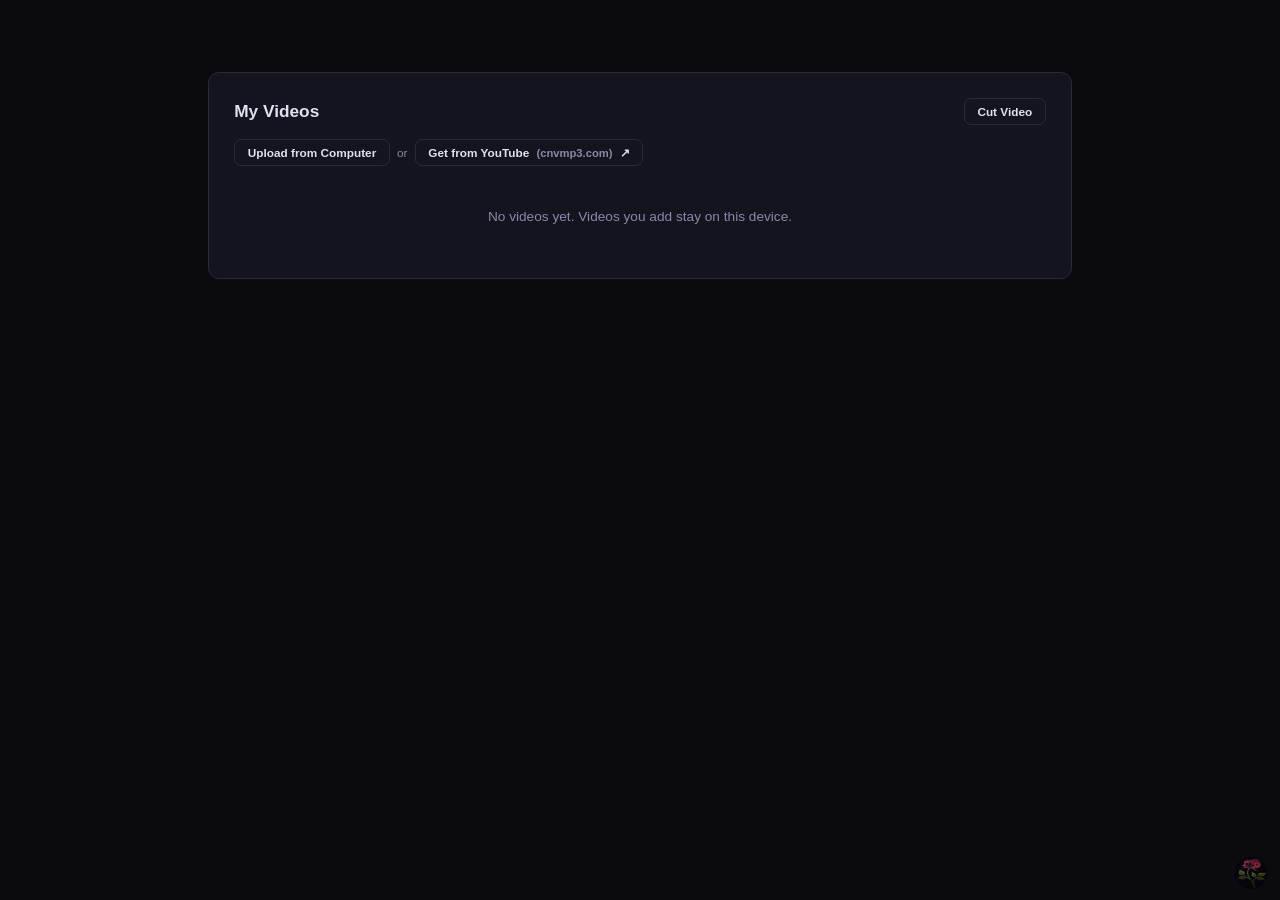
<file: index.html>
<!DOCTYPE html>
<html lang="en">
<head>
<meta charset="UTF-8">
<meta name="viewport" content="width=device-width, initial-scale=1.0">
<title>Dance Practice</title>
<link rel="icon" href="[data-uri]" type="image/png">
    <link rel="stylesheet" href="css/style.css">
</head>
<body>
<header style="position:relative;">
</header>

<div class="container">
    <!-- Video library -->
    <div class="card" id="libraryCard">
        <h2 style="display:flex;align-items:center;gap:10px;">
            <span>My Videos</span>
            <span style="display:flex;align-items:center;gap:8px;margin-left:auto;">
                <button class="btn btn-outline btn-sm" id="cutBtn">Cut Video</button>
            </span>
        </h2>
        <div style="display:flex;gap:8px;margin-top:4px;align-items:center;flex-wrap:wrap;">
            <button class="btn btn-outline btn-sm" id="addVideoBtn">Upload from Computer</button>
            <input type="file" id="videoFileInput" accept="video/*" multiple hidden>
            <span id="uploadProgress" style="display:none;font-size:0.8rem;color:var(--accent);margin-left:4px;"></span>
            <span style="color:var(--text-muted);font-size:0.82rem;">or</span>
            <a href="https://cnvmp3.com" target="_blank" rel="noopener noreferrer" class="btn btn-outline btn-sm" style="text-decoration:none;">Get from YouTube <span style="color:var(--text-muted);font-size:0.78rem;">(cnvmp3.com)</span>↗</a>
        </div>
        <ul class="video-list" id="videoList" style="margin-top:16px;"></ul>
    </div>

        <!-- Cut Video panel -->
        <div id="cutPanel" class="card" style="display:none;">
            <div style="display:flex;align-items:center;gap:12px;margin-bottom:12px;">
                <h3 style="font-size:0.95rem;margin:0;color:var(--text-muted);">Cut Video</h3>
                <button class="btn btn-outline btn-sm" id="cutCloseBtn" style="margin-left:auto;">Close</button>
            </div>
            <div id="cutControls" style="display:none;">
                <div style="display:flex;gap:8px;align-items:center;flex-wrap:wrap;margin-bottom:8px;">
                    <button class="btn btn-outline btn-sm" id="cutSetStartBtn">Set Start</button>
                    <button class="btn btn-outline btn-sm" id="cutStartFineLeft" title="-1 frame">&#9664;</button>
                    <span id="cutStartDisplay" style="font-size:0.8rem;color:var(--text);min-width:110px;">Start: —</span>
                    <button class="btn btn-outline btn-sm" id="cutStartFineRight" title="+1 frame">&#9654;</button>
                </div>
                <div style="display:flex;gap:8px;align-items:center;flex-wrap:wrap;margin-bottom:8px;">
                    <button class="btn btn-outline btn-sm" id="cutSetEndBtn">Set End</button>
                    <button class="btn btn-outline btn-sm" id="cutEndFineLeft" title="-1 frame">&#9664;</button>
                    <span id="cutEndDisplay" style="font-size:0.8rem;color:var(--text);min-width:110px;">End: —</span>
                    <button class="btn btn-outline btn-sm" id="cutEndFineRight" title="+1 frame">&#9654;</button>
                </div>
                <div style="display:flex;gap:8px;align-items:center;flex-wrap:wrap;">
                    <button class="btn btn-outline btn-sm" id="cutTestBtn" title="Jump to 3 seconds before the cut (S)">Test</button>
                    <button class="btn btn-outline btn-sm" id="cutExportBtn" style="background:var(--accent);color:#fff;border-color:var(--accent);">Export Video</button>
                    <span id="cutExportProgress" style="display:none;font-size:0.8rem;color:var(--accent);"></span>
                </div>
            </div>
            <div style="display:flex;gap:16px;flex-wrap:wrap;margin:16px 0 12px;">
                <div style="flex:1;min-width:250px;padding:12px;background:var(--surface2);border-radius:8px;">
                    <div style="font-size:0.8rem;color:var(--text-muted);margin-bottom:6px;font-weight:600;">Video Source</div>
                    <div id="cutVideoLabel" style="font-size:0.8rem;color:var(--text);margin-bottom:6px;">None selected</div>
                    <div style="display:flex;gap:6px;">
                        <button class="btn btn-outline btn-sm" id="cutVideoLibraryBtn">Pick from Library</button>
                        <button class="btn btn-outline btn-sm" id="cutVideoUploadBtn">Upload</button>
                    </div>
                    <input type="file" id="cutVideoFile" accept="video/*" hidden>
                </div>
            </div>
            
        </div>

    <!-- Player layout -->
    <div class="player-layout" id="playerLayout">
        <div class="card player-section-card" id="playerSection">
            <h2 id="playerTitle">Now Playing</h2>
            <div class="fs-container" id="fsContainer">
                <div class="video-wrap" id="videoWrap">
                    <video id="videoPlayer" playsinline style="background:#000;min-height:300px;"></video>
                </div>
                <div class="video-overlay" id="videoOverlay">
                    <button class="ctrl-btn" id="playPauseBtn" title="Play/Pause (Space)">&#9654;</button>
                    <span class="ctrl-time" id="timeDisplay">0:00</span>
                    <span class="ctrl-sep">/</span>
                    <span class="ctrl-time ctrl-time-muted" id="durationDisplay">0:00</span>
                    <div class="seek-bar" id="seekBar">
                        <div class="seek-track"></div>
                        <div class="seek-buffered" id="seekBuffered"></div>
                        <div class="seek-progress" id="seekProgress"></div>
                        <input type="range" class="seek-input" id="seekInput" min="0" max="1000" step="1" value="0" title="Seek (← → 3s skip)">
                        <div class="seek-tooltip" id="seekTooltip">0:00</div>
                    </div>
                    <button class="ctrl-btn ctrl-btn-sm" id="fullscreenBtn" title="Fullscreen (F)">&#9974;</button>
                </div>
            </div>
            <div class="controls">
                <button class="btn btn-outline" id="mirrorBtn" title="Mirror/flip the video horizontally (M)" style="width:130px;">
                    &#x1f504; Original
                </button>
                <button class="btn btn-outline btn-sm" id="loopBtn" title="Toggle looping" style="width:104px;">&#x1f501; Loop: On</button>
                <span class="speed-label">Speed:</span>
                <button class="btn btn-outline btn-sm" id="speedDownBtn" title="Decrease speed (↓)">&#x2212;</button>
                <input type="text" class="speed-value-input" id="speedInput" inputmode="decimal" pattern="[0-9]*\.?[0-9]*" value="1.00x" maxlength="5" title="Custom speed 0.25–2.0 (↑↓ arrows, Enter)">
                <button class="btn btn-outline btn-sm" id="speedUpBtn" title="Increase speed (↑)">+</button>
                <button class="btn btn-outline btn-sm" id="speedResetBtn" title="Reset speed (R)">Reset</button>
            </div>
            <div class="video-info" id="videoInfo"></div>
        </div>
        <div class="sidebar-stack">
            <div class="sidebar-card" id="keybindPanel">
                <div class="keybind-header">
                    <span class="keybind-title">Timestamps</span>
                    <button class="btn btn-outline btn-sm" id="resetMarkersBtn" title="Clear all timestamps">Reset</button>
                    <button class="btn btn-outline btn-sm" id="addKeybindBtn">+ Add</button>
                    <input type="text" class="keybind-input-num" id="keybindInputNum" maxlength="1" placeholder="key" style="display:none;" readonly>
                    <button class="btn btn-outline btn-sm" id="cancelKeybindBtn" style="display:none;">Cancel</button>
                </div>
                <div class="keybind-list" id="keybindList">
                    <div class="keybind-empty">No keybinds set. Click "+ Add", then press 1-9 to save the current timestamp.</div>
                </div>
            </div>
            <div class="sidebar-card" id="loopSection">
                <div class="loop-header">
                    <span class="loop-title">Practice Loop</span>
                    <button class="btn btn-outline btn-sm" id="resetLoopBtn" title="Clear loop times">Reset</button>
                </div>
                <div class="loop-display">
                    <div class="loop-times" id="loopTimes" style="display:none;"></div>
                    <div class="loop-empty" id="loopEmpty">Start: — &middot; End: —</div>
                </div>
                <div style="display:flex;gap:8px;flex-wrap:wrap;margin-top:10px;">
                    <button class="btn btn-outline loop-btn" id="loopStartBtn" title="Set loop start (,)">Start</button>
                    <button class="btn btn-outline loop-btn" id="loopEndBtn" title="Set loop end (.)">End</button>
                    <button class="btn btn-outline loop-btn" id="loopPlayBtn" style="min-width:88px;" title="Toggle practice loop (/)">Play Loop</button>
                </div>
                <div style="display:flex;gap:6px;align-items:center;flex-wrap:wrap;margin-top:8px;">
                    <span style="font-size:0.78rem;color:var(--text-muted);">Break:</span>
                    <button class="btn btn-outline btn-sm" id="loopDelayDownBtn" title="Decrease break (1s)">&#x2212;</button>
                    <input type="number" id="loopDelayInput" min="0" max="300" step="1" value="0" style="width:56px;padding:4px 6px;background:var(--surface2);border:1px solid var(--border);border-radius:6px;color:var(--text);font-family:inherit;font-size:0.85rem;text-align:center;outline:none;">
                    <button class="btn btn-outline btn-sm" id="loopDelayUpBtn" title="Increase break (1s)">+</button>
                    <span style="font-size:0.78rem;color:var(--text-muted);">sec</span>
                </div>
            </div>
        </div>
    </div>

    </div>
</div>


    <script src="js/01-dom-state.js"></script>
    <script src="js/02-library.js"></script>
    <script src="js/03-player.js"></script>
    <script src="js/04-mirror.js"></script>
    <script src="js/05-theme.js"></script>
    <script src="js/06-speed.js"></script>
    <script src="js/07-markers.js"></script>
    <script src="js/08-keybinds.js"></script>
    <script src="js/09-loop.js"></script>
        <script src="js/vendor/mediabunny.js"></script>
    <script src="js/16-cut-tool.js"></script>
    <script src="js/13-init.js"></script>
</script>
<a href="https://www.instagram.com/noir_crush/" target="_blank" rel="noopener"><img src="[data-uri]" alt="" class="clink-icon"></a>
</body>
</html>
</file>
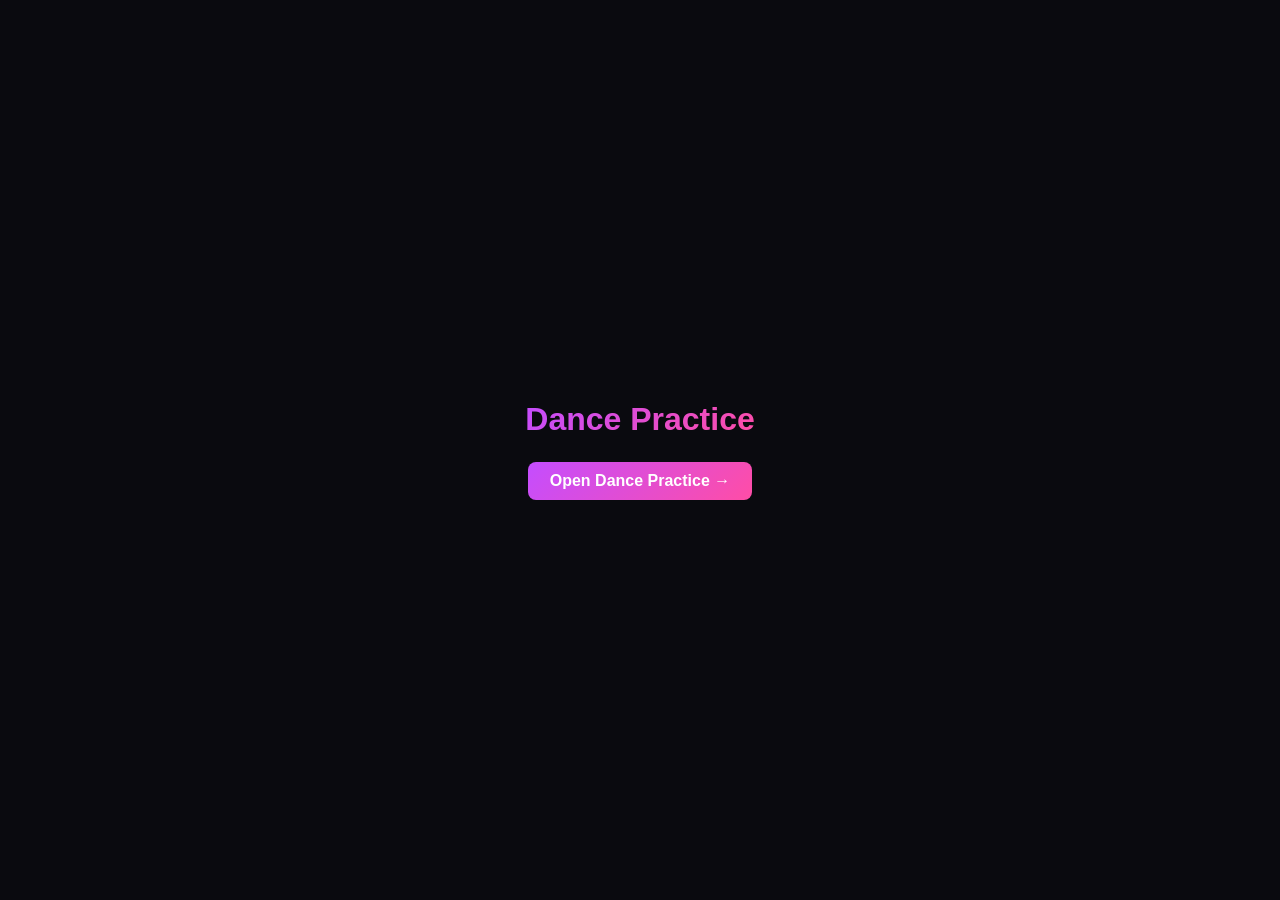
<file: landing-old.html>
<!DOCTYPE html>
<html lang="en">
<head>
<meta charset="UTF-8">
<meta name="viewport" content="width=device-width, initial-scale=1.0">
<title>Dance Practice</title>
<style>
*, *::before, *::after { box-sizing: border-box; margin: 0; padding: 0; }
body {
    font-family: -apple-system, BlinkMacSystemFont, 'Segoe UI', Roboto, sans-serif;
    background: #0a0a0f;
    color: #e0e0f0;
    min-height: 100vh;
    display: flex;
    align-items: center;
    justify-content: center;
}
h1 {
    font-size: 2rem;
    font-weight: 700;
    background: linear-gradient(135deg, #c44dff, #ff4da6);
    -webkit-background-clip: text;
    -webkit-text-fill-color: transparent;
    background-clip: text;
}
p { color: #8888aa; margin-top: 12px; }
</style>
</head>
<body>
<div style="text-align:center;">
    <h1>Dance Practice</h1>
    <a href="/" style="display:inline-block;margin-top:24px;padding:10px 22px;background:linear-gradient(135deg,#c44dff,#ff4da6);color:#fff;text-decoration:none;border-radius:8px;font-weight:600;">Open Dance Practice &rarr;</a>
</div>
</body>
</html>
</file>
<file: css/style.css>
*, *::before, *::after { box-sizing: border-box; margin: 0; padding: 0; }

:root {
    --bg: #0a0a0f;
    --surface: #14141f;
    --surface2: #1e1e2e;
    --border: #2a2a3e;
    --text: #e0e0f0;
    --text-muted: #8888aa;
    --accent: #c44dff;
    --accent2: #ff4da6;
    --gradient: linear-gradient(135deg, #c44dff, #ff4da6);
    --radius: 12px;
}

body {
    font-family: -apple-system, BlinkMacSystemFont, 'Segoe UI', Roboto, sans-serif;
    background: var(--bg);
    color: var(--text);
    min-height: 100vh;
    display: flex;
    flex-direction: column;
    align-items: center;
    padding: 20px;
    zoom: 0.9;
}

header {
    text-align: center;
    padding: 40px 20px 20px;
}
header h1 {
    font-size: 2.8rem;
    font-weight: 800;
    background: var(--gradient);
    -webkit-background-clip: text;
    -webkit-text-fill-color: transparent;
    background-clip: text;
    letter-spacing: -1px;
}
header p {
    color: var(--text-muted);
    margin-top: 8px;
    font-size: 1.05rem;
}

.container {
    width: 100%;
    max-width: 960px;
    display: flex;
    flex-direction: column;
    gap: 24px;
}

.card {
    background: var(--surface);
    border: 1px solid var(--border);
    border-radius: var(--radius);
    padding: 28px;
}
.card h2 {
    font-size: 1.2rem;
    font-weight: 600;
    margin-bottom: 16px;
    color: var(--text);
}

/* Open video area */
.open-area {
    border: 2px dashed var(--border);
    border-radius: var(--radius);
    padding: 36px 24px;
    text-align: center;
    cursor: pointer;
    transition: border-color 0.2s, background 0.2s;
    height: 130px;
    display: flex;
    flex-direction: column;
    align-items: center;
    justify-content: center;
}
.open-area:hover {
    border-color: var(--accent);
    background: rgba(196, 77, 255, 0.05);
}
.open-icon {
    font-size: 2.5rem;
    margin-bottom: 12px;
    display: block;
}
.open-area p { color: var(--text-muted); font-size: 0.95rem; }
.open-area .strong { color: var(--accent); font-weight: 600; }

.btn {
    display: inline-flex;
    align-items: center;
    gap: 8px;
    padding: 10px 20px;
    border-radius: 8px;
    font-size: 0.9rem;
    font-weight: 600;
    cursor: pointer;
    border: none;
    transition: transform 0.15s, box-shadow 0.15s;
    font-family: inherit;
}
.btn:active { transform: scale(0.97); }
.btn:disabled { opacity: 0.4; cursor: not-allowed; pointer-events: none; }
.btn-outline {
    background: transparent;
    color: var(--text);
    border: 1px solid var(--border);
}
.btn-outline:hover { border-color: var(--accent); }
.btn-outline.active {
    border-color: var(--accent);
    background: rgba(196, 77, 255, 0.15);
    color: var(--accent);
}
.btn-sm { padding: 6px 14px; font-size: 0.82rem; }
.loop-btn { padding: 12px 18px; font-size: 0.95rem; }
#loopDelayInput::-webkit-inner-spin-button,
#loopDelayInput::-webkit-outer-spin-button { -webkit-appearance: none; margin: 0; }
#loopDelayInput { -moz-appearance: textfield; appearance: textfield; }
.btn-primary-btn {
    background: var(--gradient);
    color: #fff;
    padding: 10px 20px;
    border: none;
    border-radius: 8px;
    font-size: 0.9rem;
    font-weight: 600;
    cursor: pointer;
    font-family: inherit;
}

/* Player layout */
.player-layout {
    display: none;
    gap: 20px;
    align-items: flex-start;
}
.player-layout.active { display: flex; }
.player-layout .player-section-card { flex: 0 0 68%; min-width: 0; }
.player-layout.sidebar-hidden .sidebar-stack { display: none; }
.player-layout.sidebar-hidden .player-section-card { flex: 1 1 100%; max-width: 100%; }

.fs-container {
    position: relative;
    background: #000;
    border-radius: var(--radius);
    overflow: hidden;
    line-height: 0;
}
.fs-container:fullscreen,
.fs-container:-webkit-full-screen {
    border-radius: 0;
    display: flex;
    align-items: center;
    justify-content: center;
    width: 100vw;
    height: 100vh;
    background: #000;
}
.fs-container:fullscreen::backdrop,
.fs-container:-webkit-full-screen::backdrop {
    background: #000 !important;
}
.fs-container.cursor-hidden:fullscreen,
.fs-container.cursor-hidden:-webkit-full-screen {
    cursor: none;
}
.fs-container:fullscreen {
    background: #000 !important;
}
.fs-container:fullscreen .video-wrap,
.fs-container:-webkit-full-screen .video-wrap {
    width: 100%;
    height: 100%;
    display: flex;
    align-items: center;
    justify-content: center;
    background: #000;
}
.fs-container:fullscreen video,
.fs-container:-webkit-full-screen video {
    width: 100%;
    height: 100%;
    max-height: none;
    max-width: none;
    object-fit: contain;
    background: #000;
}
/* Fullscreen */
.player-section-card:fullscreen,
.player-section-card:-webkit-full-screen {
    display: flex !important;
    flex-direction: row;
    width: 100vw !important;
    height: 100vh !important;
    background: #000 !important;
    padding: 0 !important;
    margin: 0 !important;
    border: none !important;
    border-radius: 0 !important;
}
.player-section-card:fullscreen #videoOverlay,
.player-section-card:-webkit-full-screen #videoOverlay {
    position: fixed;
    bottom: 0;
    left: 0;
    right: 0;
    z-index: 100;
    max-height: 50px;
    border-radius: 0;
}
.player-section-card:fullscreen #fsContainer,
.player-section-card:-webkit-full-screen #fsContainer {
    overflow: visible;
}
.player-section-card:fullscreen .video-wrap,
.player-section-card:-webkit-full-screen .video-wrap {
    position: absolute;
    top: 0;
    left: 0;
    right: 0;
    bottom: 0;
}

.video-wrap { position: relative; background: #000; line-height: 0; }
.video-wrap video {
    width: 100%;
    display: block;
    max-height: 540px;
    background: #000;
}
.video-wrap.mirrored video { transform: scaleX(-1); }

/* Video overlay controls */
.video-overlay {
    position: absolute;
    bottom: 0; left: 0; right: 0;
    display: flex;
    align-items: center;
    gap: 8px;
    padding: 8px 12px;
    background: rgba(0,0,0,0.75);
    border-radius: 0 0 var(--radius) var(--radius);
    border: none;
    border-top: none;
    max-height: 42px;
    z-index: 10;
    transition: opacity 0.3s, visibility 0.3s;
}
.video-overlay.hidden { opacity: 0; visibility: hidden; }
.fs-container:fullscreen .video-overlay,
.fs-container:-webkit-full-screen .video-overlay {
    border-radius: 0;
    padding: 10px 20px;
    max-height: 50px;
}

.ctrl-btn {
    background: none; border: none;
    color: var(--text); cursor: pointer;
    font-size: 0.9rem; padding: 4px 6px;
    border-radius: 4px; line-height: 1;
    transition: color 0.15s; flex-shrink: 0;
}
.ctrl-btn:hover { color: var(--accent); }
.ctrl-btn-sm { font-size: 0.78rem; padding: 4px 4px; }
.ctrl-time {
    font-size: 0.75rem; font-variant-numeric: tabular-nums;
    color: var(--text); flex-shrink: 0; min-width: 36px;
}
.ctrl-time-muted { color: var(--text-muted); }
.ctrl-sep { color: var(--text-muted); font-size: 0.75rem; flex-shrink: 0; }

/* Seek bar */
.seek-bar {
    flex: 1; position: relative; height: 18px;
    display: flex; align-items: center; cursor: pointer;
}
.seek-track {
    position: absolute; left: 0; top: 50%;
    transform: translateY(-50%); height: 4px; width: 100%;
    background: rgba(255,255,255,0.08); border-radius: 2px; pointer-events: none;
}
.seek-buffered {
    position: absolute; left: 0; top: 50%;
    transform: translateY(-50%); height: 4px;
    background: rgba(255,255,255,0.2); border-radius: 2px;
    width: 0%; pointer-events: none;
}
.seek-progress {
    position: absolute; left: 0; top: 50%;
    transform: translateY(-50%); height: 4px;
    background: var(--gradient); border-radius: 2px;
    width: 0%; pointer-events: none; transition: width 0.1s linear;
}
.seek-input {
    position: absolute; left: 0; top: 0;
    width: 100%; height: 100%; opacity: 0;
    cursor: pointer; margin: 0;
}

.seek-tooltip {
    position: absolute; bottom: 22px;
    left: 0; transform: translateX(-50%);
    background: var(--surface2); color: var(--text);
    font-size: 0.72rem; font-weight: 600;
    font-variant-numeric: tabular-nums;
    padding: 2px 6px; border-radius: 4px;
    pointer-events: none; white-space: nowrap;
    opacity: 0; transition: opacity 0.1s;
}
.seek-tooltip.visible { opacity: 1; }

/* Controls row */
.controls {
    display: flex; gap: 12px; margin-top: 16px;
    flex-wrap: wrap; align-items: center;
}

/* Mirror button */
#mirrorBtn {
    color: var(--text); border-color: var(--border);
    transition: background 0.2s, border-color 0.2s, color 0.2s;
}
#mirrorBtn.mirrored-active, #mirrorBtnB.mirrored-active {
    background: var(--gradient); border-color: transparent; color: #fff;
}

/* Speed */
.speed-label { color: var(--text-muted); font-size: 0.85rem; margin-right: 4px; }
.speed-value-input {
    width: 50px; padding: 0;
    background: transparent; border: 1px solid transparent;
    border-radius: 6px; color: var(--accent);
    font-weight: 600; font-size: 0.85rem; text-align: center;
    font-family: inherit; outline: none; cursor: text;
    transition: border-color 0.2s, width 0.15s;
}
.speed-value-input:focus { border-color: var(--accent); padding: 2px 4px; width: 58px; }
.speed-value-input.not-default { color: #ff4da6; }

.video-info { margin-top: 12px; font-size: 0.85rem; color: var(--text-muted); }
.video-info span { color: var(--text); font-weight: 500; }

/* Sidebar stack */
.sidebar-stack {
    flex: 1; min-width: 220px; max-width: 300px;
    display: flex; flex-direction: column; gap: 16px;
}
.sidebar-card {
    background: var(--surface); border: 1px solid var(--border);
    border-radius: var(--radius); padding: 20px;
}
.keybind-header {
    display: flex; align-items: center; gap: 8px;
    margin-bottom: 14px; flex-wrap: wrap;
}
.keybind-title { font-weight: 600; font-size: 0.95rem; flex-shrink: 0; }
.keybind-input-num {
    width: 44px; padding: 4px 6px;
    background: var(--surface2); border: 1px solid var(--accent);
    border-radius: 6px; color: var(--text);
    font-size: 0.85rem; font-weight: 600; text-align: center;
    font-family: inherit; outline: none;
}
.keybind-list { display: flex; flex-direction: column; gap: 6px; }
.keybind-row {
    display: flex; align-items: center; gap: 8px;
    padding: 8px 10px; background: var(--surface2);
    border-radius: 8px; cursor: pointer; transition: background 0.15s;
}
.keybind-row:hover { background: rgba(196, 77, 255, 0.08); }
.keybind-badge {
    display: inline-flex; align-items: center; justify-content: center;
    min-width: 28px; height: 28px; border-radius: 50%;
    background: var(--gradient); color: #fff;
    font-size: 0.75rem; font-weight: 700; flex-shrink: 0;
    line-height: 1; text-align: center; padding: 0 4px;
}
.keybind-time {
    color: var(--text); font-size: 0.85rem; font-weight: 500;
    font-variant-numeric: tabular-nums;
}
.keybind-clear {
    margin-left: auto; background: none; border: none;
    color: var(--text-muted); cursor: pointer; font-size: 1rem;
    padding: 2px 6px; border-radius: 4px; transition: color 0.15s; flex-shrink: 0;
}
.keybind-clear:hover { color: #ff6b6b; }
.keybind-empty { color: var(--text-muted); font-size: 0.82rem; text-align: center; padding: 12px 0; }

/* Loop section */
.loop-header { display: flex; align-items: center; gap: 8px; margin-bottom: 10px; flex-wrap: wrap; }
.loop-title { font-weight: 600; font-size: 0.95rem; flex-shrink: 0; }
.loop-display { margin-bottom: 10px; }
.loop-times { font-size: 0.85rem; color: var(--text); }
.loop-times span { color: var(--accent); font-weight: 600; font-variant-numeric: tabular-nums; }
.loop-empty { color: var(--text-muted); font-size: 0.82rem; }
.section-empty { color: var(--text-muted); font-size: 0.82rem; }

/* Video library */
.video-list { list-style: none; display: flex; flex-direction: column; gap: 8px; max-height: 400px; overflow-y: auto; }
.video-list li {
    display: flex; align-items: center; justify-content: space-between;
    padding: 12px 16px; background: var(--surface2);
    border-radius: 8px; border: 1px solid transparent;
    cursor: pointer; transition: border-color 0.15s;
}
.video-list li:hover { border-color: var(--accent); }
.video-list li.active { border-color: var(--accent); background: rgba(196, 77, 255, 0.08); }
.video-list li.sel-a {
    border-color: var(--accent);
    background: rgba(196, 77, 255, 0.08);
    box-shadow: 0 0 10px rgba(196, 77, 255, 0.5);
}
.video-list li.sel-b {
    border-color: var(--accent2);
    background: rgba(255, 77, 166, 0.08);
    box-shadow: 0 0 10px rgba(255, 77, 166, 0.5);
}
.ab-badge {
    display: inline-block; font-size: 0.72rem; font-weight: 700;
    line-height: 1; padding: 4px 7px; border-radius: 5px;
    margin-right: 8px; flex-shrink: 0;
}
.ab-badge.a { color: #c44dff; border: 1px solid #c44dff; background: rgba(196, 77, 255, 0.12); }
.ab-badge.b { color: #ff4da6; border: 1px solid #ff4da6; background: rgba(255, 77, 166, 0.12); }
.video-list .vname {
    font-weight: 500; font-size: 0.9rem;
    overflow: hidden; text-overflow: ellipsis; white-space: nowrap; max-width: 400px;
}
.video-list .vmeta { font-size: 0.78rem; color: var(--text-muted); flex-shrink: 0; margin-left: 12px; }
.vid-delete {
    background: none; border: none; color: var(--text-muted);
    font-size: 1.2rem; cursor: pointer; padding: 2px 6px; margin-left: 4px;
    border-radius: 4px; flex-shrink: 0; line-height: 1;
    transition: color 0.15s, background 0.15s;
}
.vid-delete:hover { color: #ff6b6b; background: rgba(255, 77, 77, 0.12); }

.empty-state { text-align: center; color: var(--text-muted); padding: 32px; font-size: 0.95rem; }

@media (max-width: 768px) {
    .player-layout.active { flex-direction: column; }
    .player-layout .player-section-card { flex: 1 1 auto; }
    .sidebar-stack { max-width: none; min-width: 0; }
}
.clink-icon {
    position: fixed; bottom: 12px; right: 14px;
    width: 36px; height: 36px; border-radius: 50%; object-fit: cover;
    opacity: 0.6; z-index: 999;
    transition: opacity 0.2s;
}
.clink-icon:hover { opacity: 1; }
</file>
